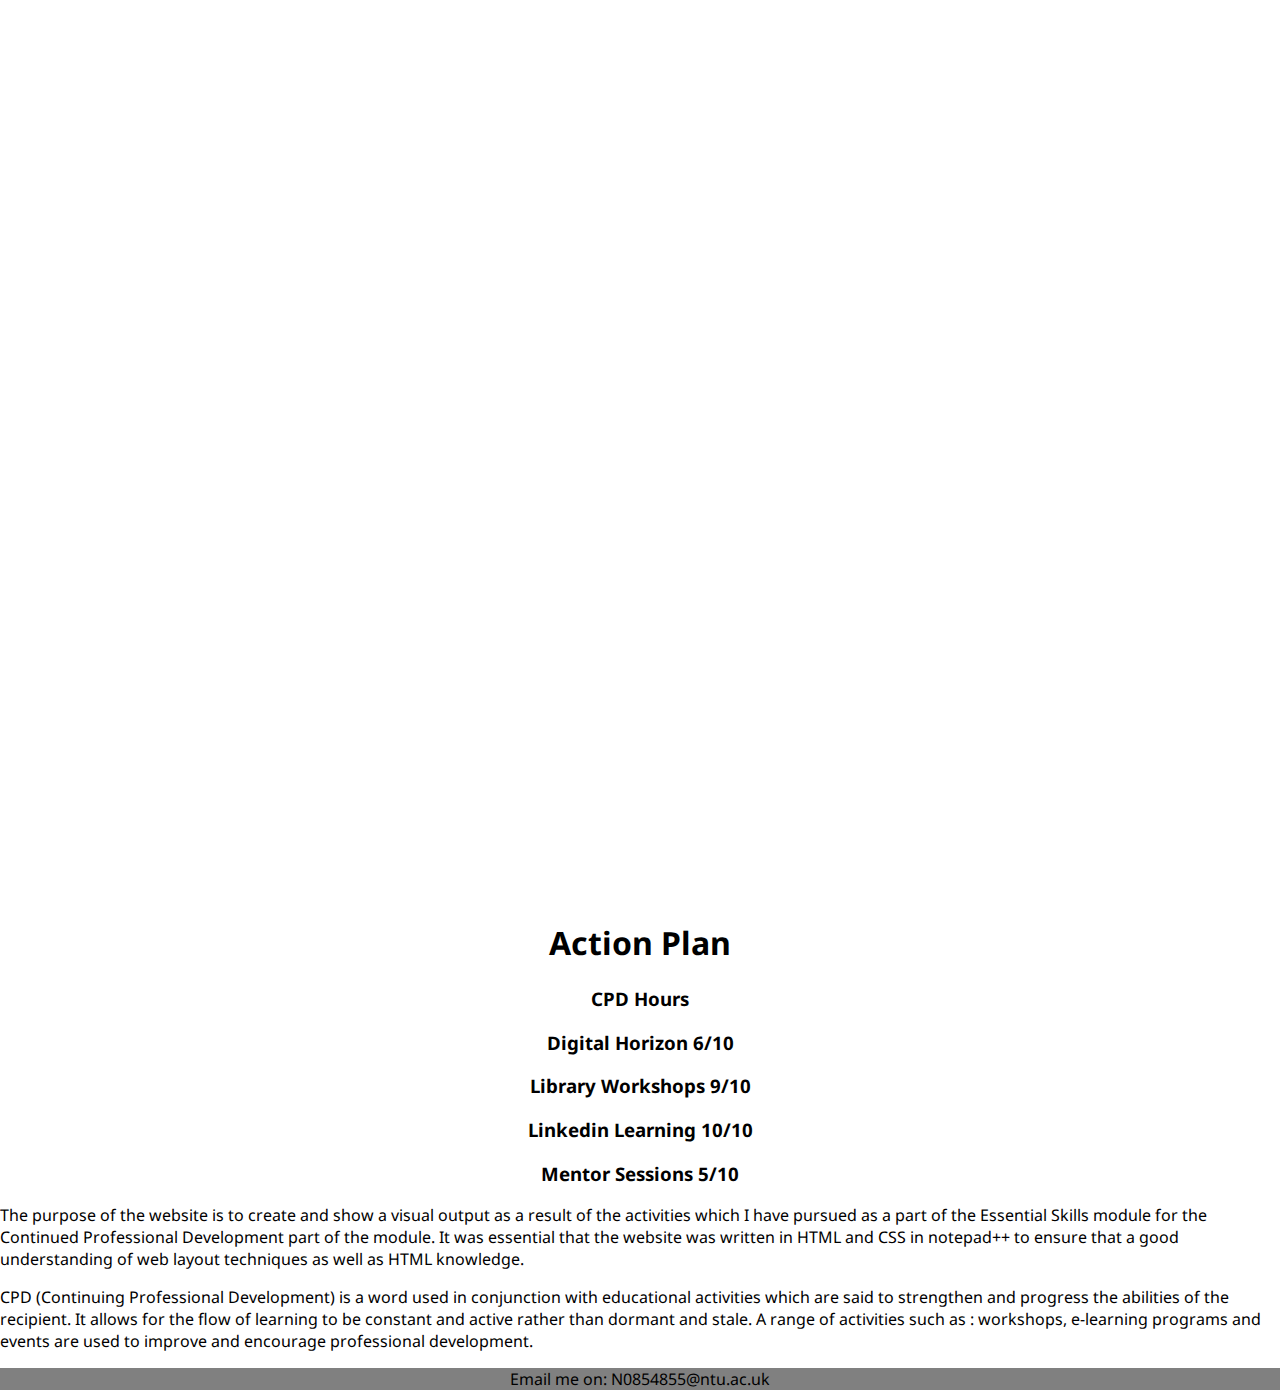
<file: Uni Code/Year One/CPD-Website/CPD-Website/root/index.html>
<!DOCTYPE html>
<html>
<head>
	<link rel="stylesheet" type="text/css" href="css/style.css">
	<link href="https://fonts.googleapis.com/css?family=Noto+Sans&display=swap" rel="stylesheet">
	

<header>
	</header>
</head>
	<body>
	
   <section class="hero">
        <div class="hero-inner">
            <h1>CPD Portfolio</h1>
            <h2>Tyrese Richards</h2>
            <a href="digitalhorizons.html" class="btn">Enter</a>
        </div>
    </section>
	
    <main>
	<div class="action">
		<h1>Action Plan</h1>
		<h3>CPD Hours</h3>
		<h3>Digital Horizon 6/10</h3>
		<h3>Library Workshops 9/10</h3>
		<h3>Linkedin Learning 10/10</h3>
		<h3>Mentor Sessions 5/10</h3>
     </div>
	   <p>The purpose of the website is to create and show a visual output as a result of  the activities which I have pursued as a part of the Essential Skills module for the Continued Professional Development part of the module. It was essential that the website was written in HTML and CSS in notepad++ to ensure that a good understanding of web layout techniques as well as HTML knowledge.</p>
	
        <p>CPD (Continuing Professional Development) is a word used in conjunction with educational activities which are said to strengthen and progress the abilities of the recipient. It allows for the flow of learning to be constant and active rather than dormant and stale. A range of activities such as : workshops, e-learning programs and events are used to improve and encourage professional development.</p>
    
    </main>
</body>
	
<body>
	
</body>
<footer style="color:black"> Email me on: N0854855@ntu.ac.uk
		</footer>
</html>
</file>
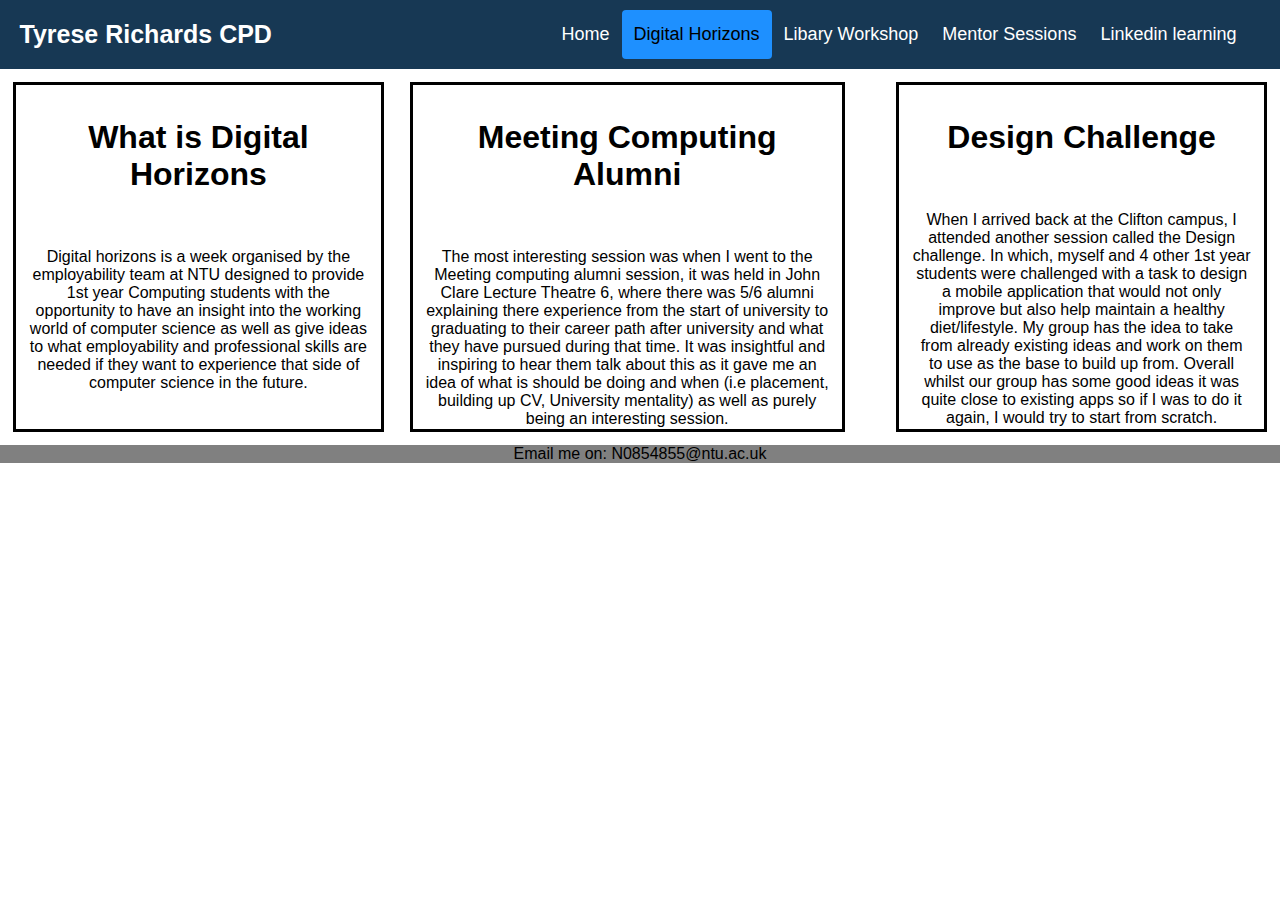
<file: Uni Code/Year One/CPD-Website/CPD-Website/root/digitalhorizons.html>
<!DOCTYPE html>
<html lang="en">
<head>
	<title>Tyrese Richards
	Continued Professional Development</title>
	<link rel="stylesheet" type="text/css" href="css/style.css">
<style>
body {
	background-image: url("https://s3.reutersmedia.net/resources/r/?m=02&d=20190801&t=2&i=1414292269&r=LYNXNPEF703FQ&w=1280");
        background-repeat:no-repeat;
       background-size:cover;
} 
</style>
</head>

<body>
	<header>
			<div class="header">
			<a href="index.html" class="logo">Tyrese Richards CPD</a>
			<div class="header-right">
				<a href="index.html">Home</a>
				<a href="digitalhorizons.html" class="active">Digital Horizons</a>
				<a href="libraryworkshops.html">Libary Workshop</a>
				<a href="mentorsessions.html">Mentor Sessions</a>
				<a href="linkedinlearning.html">Linkedin learning</a>
				<a href="javascript:void(0);" class="icon" onclick="myFunction()">
					<i class="fa fa-bars"></i>
			
	</header>
		</section>
	<div class="bx_1" style="color:black">
		<h1>What is Digital Horizons</h1>
		<br>
		<p>Digital horizons is a week organised by the employability team at NTU designed to provide 1st year Computing students with the opportunity to have an insight into the working world of computer science as well as give ideas to what employability and professional skills are needed if they want to experience that side of computer science in the future. </p>
	</div>
	
	<div class="bx_2" style="color:black">
		<h1>Meeting Computing Alumni</h1>
			<br>
		<p>The most interesting session was when I went to the Meeting computing alumni session, it was held in John Clare Lecture Theatre 6, where there was 5/6 alumni explaining there experience from the start of university to graduating to their career path after university and what they have pursued during that time. It was insightful and inspiring to hear them talk about this as it gave me an idea of what is should be doing and when (i.e placement, building up CV, University mentality) as well as purely being an interesting session.</p>
	</div>
		
	<div class="bx_3" style="color:black">
		<h1>Design Challenge</h1>
			<br>
		<p>When I arrived back at the Clifton campus, I attended another session called the Design challenge. In which, myself and 4 other 1st year students were challenged with a task to design a mobile application that would not only improve but also help maintain a healthy diet/lifestyle. My group has the idea to take from already existing ideas and work on them to use as the base to build up from. Overall whilst our group has some good ideas it was quite close to existing apps so if I was to do it again, I would try to start from scratch.</p>
	</div>
</body>

<footer style="color:black"> Email me on: N0854855@ntu.ac.uk
</footer>
</html>
</file>
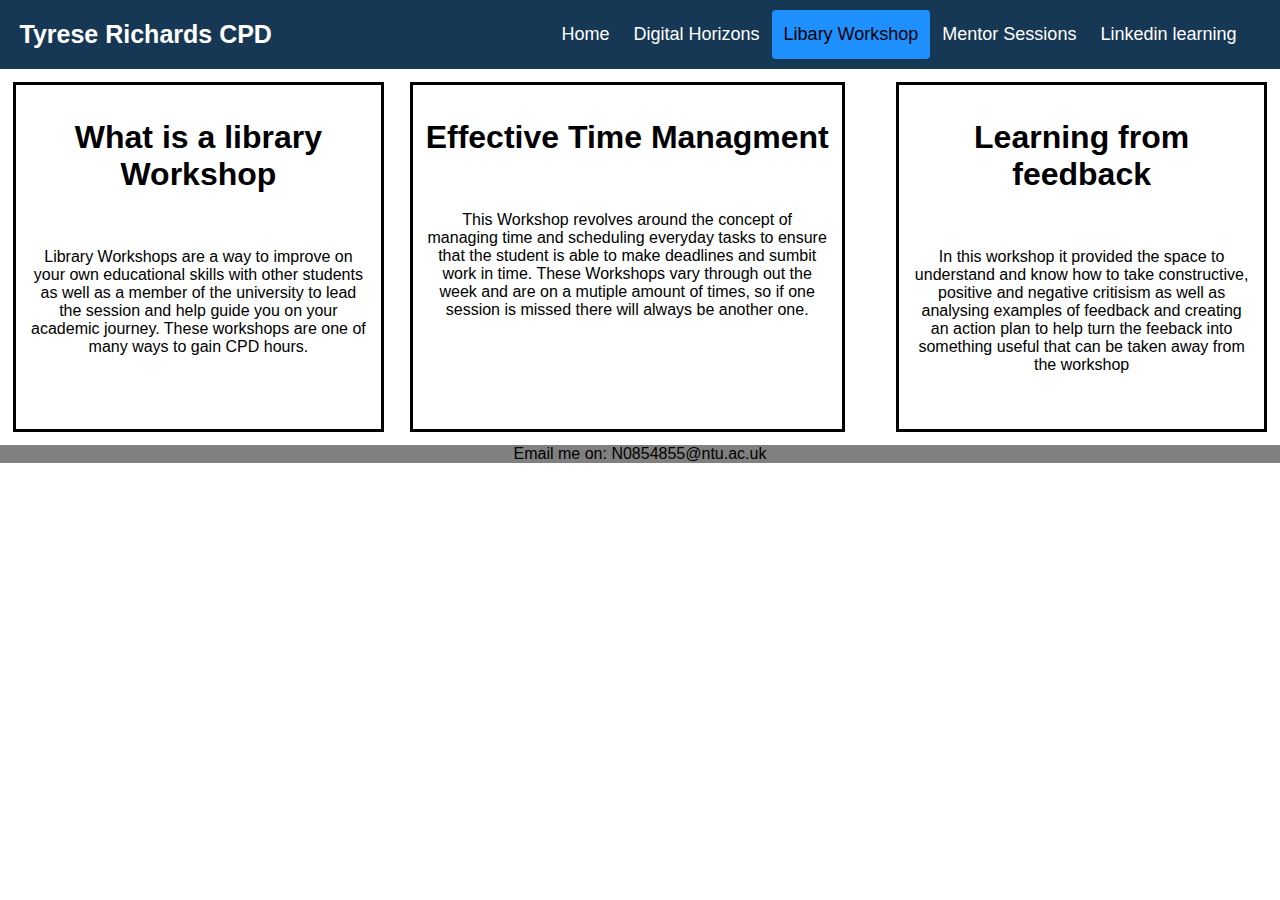
<file: Uni Code/Year One/CPD-Website/CPD-Website/root/libraryworkshops.html>
<!DOCTYPE html>
<html lang="en">
<head>
	<title>Tyrese Richards
	Continued Professional Development</title>
	<link rel="stylesheet" type="text/css" href="css/style.css">
<style>
body {
	background-image: url("https://s3-eu-west-1.amazonaws.com/nusdigital/image/images/130913/optimized/IMG_0473-crop1.jpg");
        background-repeat:no-repeat;
       background-size:cover;
} 
</style>
</head>

<body>
	<header>
			<div class="header">
			<a href="index.html" class="logo">Tyrese Richards CPD</a>
			<div class="header-right">
				<a href="index.html">Home</a>
				<a href="digitalhorizons.html">Digital Horizons</a>
				<a href="libraryworkshops.html" class="active">Libary Workshop</a>
				<a href="mentorsessions.html">Mentor Sessions</a>
				<a href="linkedinlearning.html">Linkedin learning</a>
				<a href="javascript:void(0);" class="icon" onclick="myFunction()">
					<i class="fa fa-bars"></i>
			
	</header>
		</section>
	<div class="bx_1" style="color:black">
		<h1>What is a library Workshop</h1>
			<br>
		<p>Library Workshops are a way to improve on your own educational skills with other students as well as a member of the university to lead the session and help guide you on your academic journey. These workshops are one of many ways to gain CPD hours.</p>
	</div>
	
	<div class="bx_2" style="color:black">
		<h1>Effective Time Managment</h1>
			<br>
		<p>This Workshop revolves around the concept of managing time and scheduling everyday tasks to ensure that the student is able to make deadlines and sumbit work in time. These Workshops vary through out the week  and are on a mutiple amount of times, so if one session is missed there will always be another one.</p>
	</div>
	<div class="bx_3" style="color:black">
		<h1>Learning from feedback</h1>
			<br>
		<p>In this workshop it provided the space to understand and know how to take constructive, positive and negative critisism as well as analysing examples of feedback and creating an action plan to help turn the feeback into something useful that can be taken away from the workshop</p>
	</div>
</body>
<footer style="color:black"> Email me on: N0854855@ntu.ac.uk
		</footer>
</html>
</file>
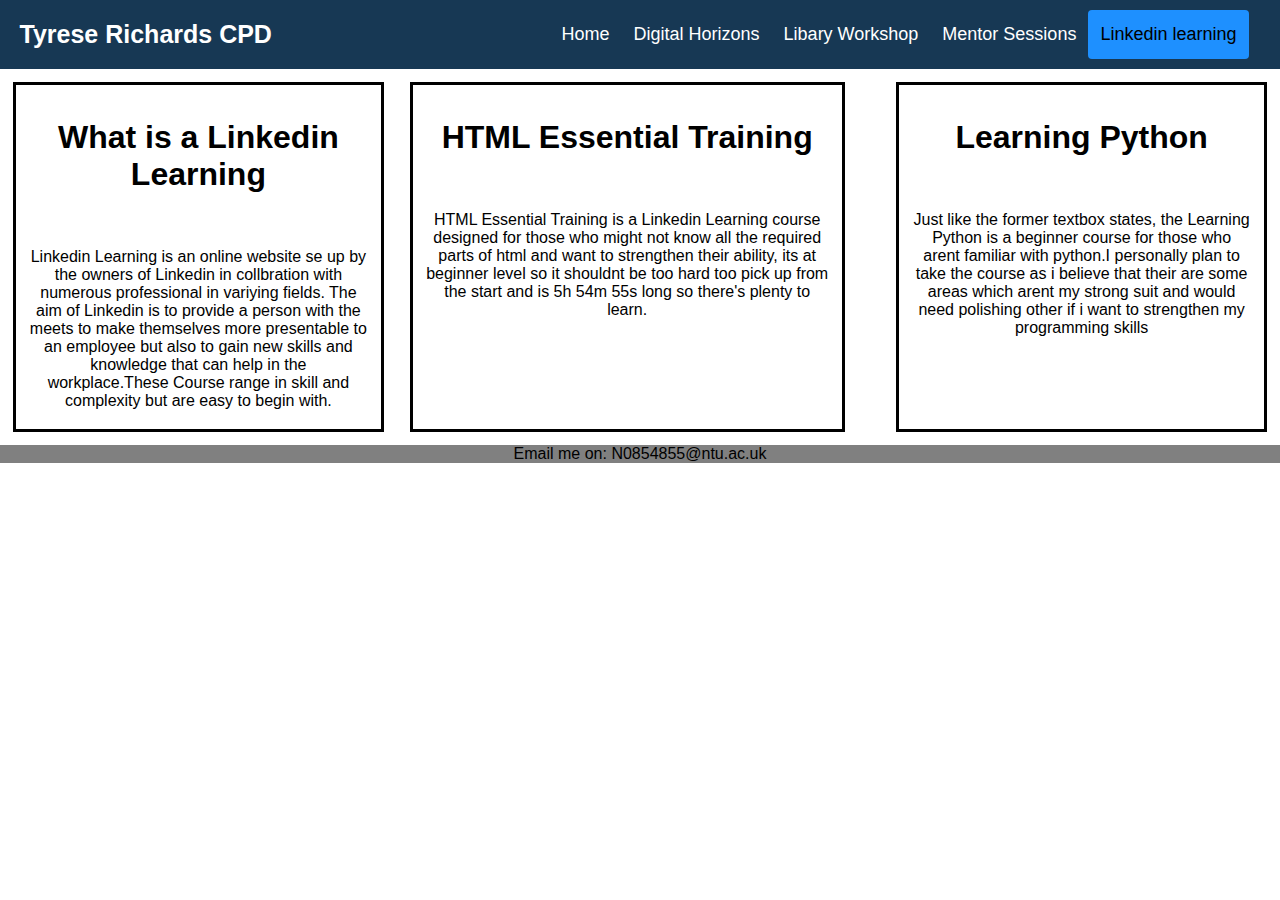
<file: Uni Code/Year One/CPD-Website/CPD-Website/root/linkedinlearning.html>
<!DOCTYPE html>
<html lang="en">
<head>
	<title>Tyrese Richards
	Continued Professional Development</title>
	<link rel="stylesheet" type="text/css" href="css/style.css">
<style>
body {
	background-image: url("https://miro.medium.com/max/4168/1*-KxJ3_ZiI9P6XHoPapXN7g.png");
        background-repeat:no-repeat;
       background-size:cover;
} 
</style>
</head>

<body>
	<header>
			<div class="header">
			<a href="index.html" class="logo">Tyrese Richards CPD</a>
			<div class="header-right">
				<a href="index.html">Home</a>
				<a href="digitalhorizons.html">Digital Horizons</a>
				<a href="libraryworkshops.html">Libary Workshop</a>
				<a href="mentorsessions.html">Mentor Sessions</a>
				<a href="linkedinlearning.html"class="active">Linkedin learning</a>
				<a href="javascript:void(0);" class="icon" onclick="myFunction()">
					<i class="fa fa-bars"></i>
			
	</header>
		</section>
	<div class="bx_1" style="color:black">
		<h1>What is a Linkedin Learning</h1>
			<br>
		<p>Linkedin Learning is an online website se up by the owners of Linkedin in collbration with numerous professional in variying fields. The aim of Linkedin is to provide a person with the meets to make themselves more presentable to an employee but also to gain new skills and knowledge that can help in the workplace.These Course range in skill and complexity but are easy to begin with.</p>
	</div>
	<div class="bx_2" style="color:black">
		<h1>HTML Essential Training</h1>
			<br>
		<p>HTML Essential Training is a Linkedin Learning course designed for those who might not know all the required parts of html and want to strengthen their ability, its at beginner level so it shouldnt be too hard too pick up from the start and is 5h 54m 55s long so there's plenty to learn.</p>
	</div>
	<div class="bx_3" style="color:black">
		<h1>Learning Python</h1>
			<br>
		<p>Just like the former textbox states, the Learning Python is a beginner course for those who arent familiar with python.I personally plan to take the course as i believe that their are some areas which arent my strong suit and would need polishing other if i want to strengthen my programming skills</p>
	</div>
</body>
<footer style="color:black"> Email me on: N0854855@ntu.ac.uk
		</footer>
</html>
</file>
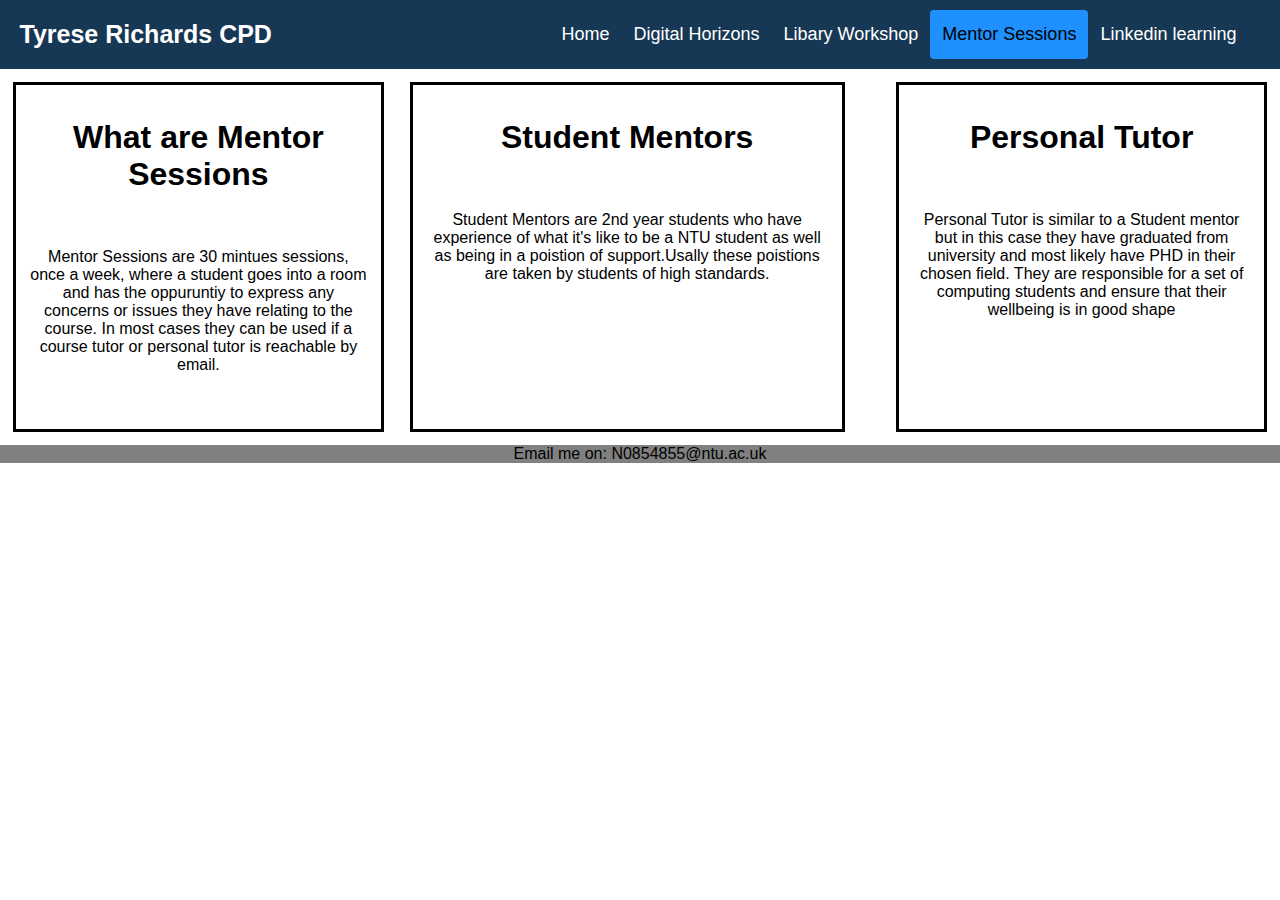
<file: Uni Code/Year One/CPD-Website/CPD-Website/root/mentorsessions.html>
<!DOCTYPE html>
<html lang="en">
<head>
	<title>Tyrese Richards
	Continued Professional Development</title>
	<link rel="stylesheet" type="text/css" href="css/style.css">
<style>
body {
	background-image: url("https://pbs.twimg.com/media/D0-SAv3WwAAcg27.jpg");
        background-repeat:no-repeat;
       background-size:cover;
} 
</style>
</head>

<body>
	<header>
			<div class="header">
			<a href="index.html" class="logo">Tyrese Richards CPD</a>
			<div class="header-right">
				<a href="index.html">Home</a>
				<a href="digitalhorizons.html">Digital Horizons</a>
				<a href="libraryworkshops.html">Libary Workshop</a>
				<a href="mentorsessions.html" class="active">Mentor Sessions</a>
				<a href="linkedinlearning.html">Linkedin learning</a>
				<a href="javascript:void(0);" class="icon" onclick="myFunction()">
					<i class="fa fa-bars"></i>
			
	</header>
		</section>
	<div class="bx_1" style="color:black">
		<h1>What are Mentor Sessions</h1>
			<br>
		<p>Mentor Sessions are 30 mintues sessions, once a week, where a student goes into a room and has the oppuruntiy to express any concerns or issues they have relating to the course. In most cases they can be used if a course tutor or personal tutor is reachable by email.</p>
	</div>
	
	<div class="bx_2" style="color:black">
		<h1>Student Mentors</h1>
			<br>
		<p>Student Mentors are 2nd year students who have experience of what it's like to be a NTU student as well as being in a poistion of support.Usally these poistions are taken by students of high standards.</p>
	</div>
	<div class="bx_3" style="color:black">
		<h1>Personal Tutor</h1>
			<br>
		<p>Personal Tutor is similar to a Student mentor but in this case they have graduated from university and most likely have PHD in their chosen field. They are responsible for a set of computing students and ensure that their wellbeing is in good shape</p>
	</div>
</body>

<footer style="color:black"> Email me on: N0854855@ntu.ac.uk
		</footer>
</html>
</file>
<file: Uni Code/Year One/CPD-Website/CPD-Website/root/css/style.css>
body {
	/* Layout area */
    margin: 0;
    font-family: 'Noto Sans', sans-serif;
	min-width:1000px;
}

.hero {
    /* Sizing */
    width: 100vw;
    height: 100vh;
    
    /* Flexbox stuff */
    display: flex;
    justify-content: center;
    align-items: center;
    
    /* Text styles */
    text-align: center;
    color: white; 
    
    /* Background styles */
    background-image: url('https://i.ytimg.com/vi/2v3YSRqWP0A/maxresdefault.jpg');
    background-size: cover;
    background-position: center center;
    background-repeat: no-repeat;
    background-attachment: fixed;
}

.hero h1 {
    /* Text styles */
    font-size: 5em;
	font
    
    /* Margins */
    margin-top: 0;
    margin-bottom: 0.5em;
}

.hero .btn {
    /* Positioning and sizing */
    display: block;
    width: 200px;
    
    /* Padding and margins */
    padding: 1em;
    margin-top: 50px;
    margin-left: auto;
    margin-right: auto;
    
    /* Text styles */
    color: white; /* CHANGE THIS LINE */
    text-decoration: none;
    font-size: 1.5em;
    
    /* Border styles */
    border: 3px solid white; /* CHANGE THIS LINE */
    border-radius: 20px;
}

.header {
  overflow: hidden;
  background-color: #173854;
  padding: 10px 7.5px;
}

/* Style the header links */
.header a {
  float: left;
  color: white;
  text-align: center;
  padding: 12px;
  text-decoration: none;
  font-size: 18px;
  line-height: 25px;
  border-radius: 4px;
}

/* Style the logo link (notice that we set the same value of line-height and font-size to prevent the header to increase when the font gets bigger */
.header a.logo {
  font-size: 25px;
  font-weight: bold;
}

/* Change the background color on mouse-over */
.header a:hover {
  background-color: #5795c5;
  color: black;
}

/* Style the active/current link*/
.header a.active {
  background-color: dodgerblue;
  color: black;
}

/* Float the link section to the right */
.header-right {
  float: right;
}

/* Add media queries for responsiveness - when the screen is 500px wide or less, stack the links on top of each other */
@media screen and (max-width: 500px) {
  .header a {
    float: none;
    display: block;
    text-align: left;
  }
  .header-right {
    float: none;
  }
}

/* Ensure proper sizing */
* {
  box-sizing: border-box;
}

/* Control properties of each text box */
.bx_1{
	background-color: white;
	border-style:solid;
	text-align: center;
	float: left;
	width:29vw;
	height:350px;
	padding:1vw;
	margin:1vw;
}


.bx_2{
	background-color: white;
	border-style:solid;
	text-align: center;
	float: left;
	width:34vw;
	height:350px;
	padding:1vw;
	margin:1vw;
}

.bx_3{
	background-color: white;
	border-style:solid;
	text-align: center;
	float: right;
	width:29vw;
	height:350px;
	padding:1vw;
	margin:1vw;
}

/*Text settings for each paragraph */
.p{
	font-family: 'Noto Sans', sans-serif;
	color: #fff;
	padding-bottom: 1px;
	
}



footer{
	color:#173854;
	text-align:center;
	padding: 0px;
	width:100%;
	float: left;
	background-color: gray;
	bottom: 100%;
}

.action{
	text-align:center;
	float: center;
}
</file>
